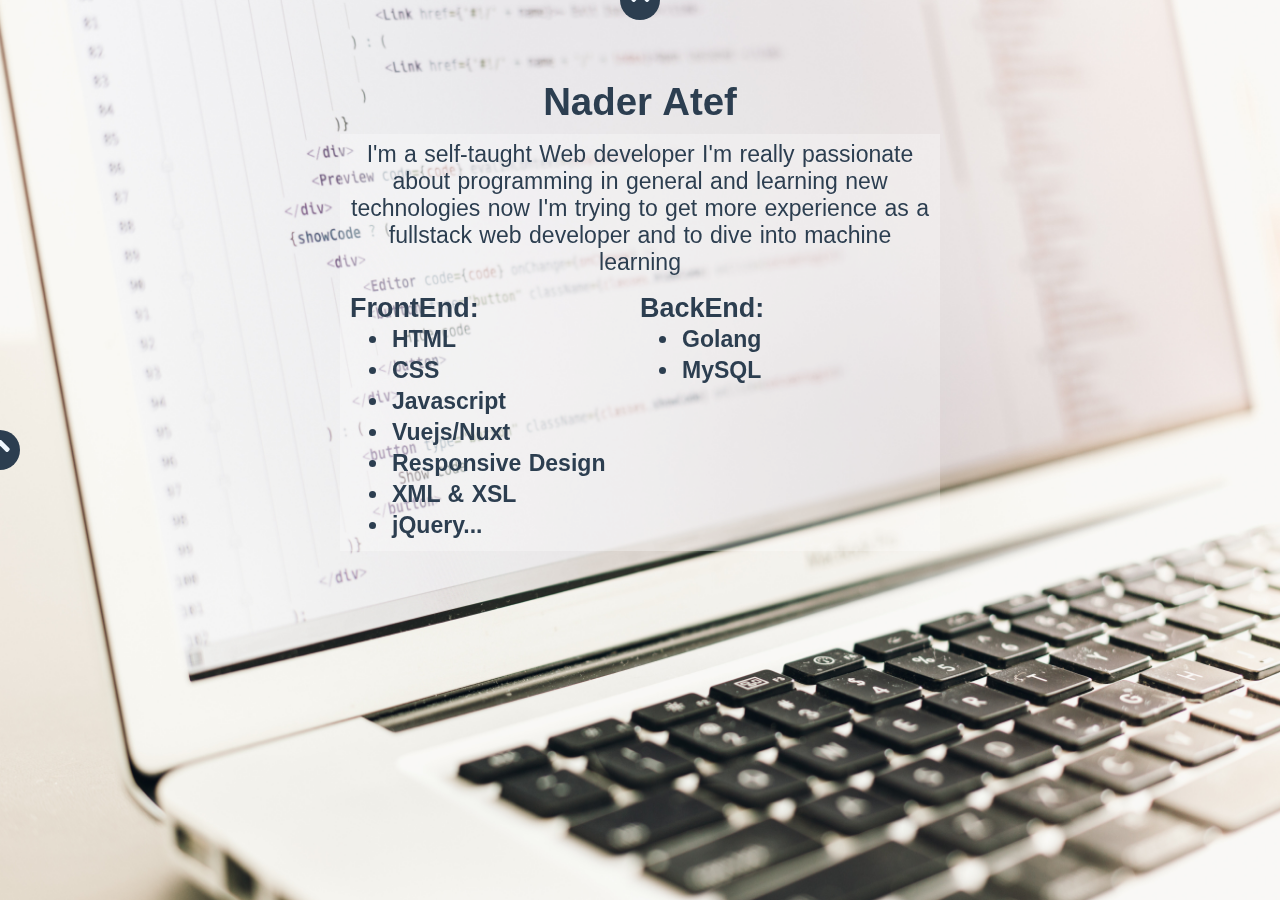
<file: index.html>
<!DOCTYPE html>
<html data-n-head="" data-n-head-ssr>
  <head>
    <meta data-n-head="true" charset="utf-8"><meta data-n-head="true" content="width=device-width,initial-scale=1" name="viewport"><meta data-n-head="true" content="a self-taught web developer Nader Atef" name="description" data-hid="description"><title data-n-head="true">Nader Atef</title><link href="/favicon.ico" rel="icon" data-n-head="true" type="image/x-icon"><link href="https://fonts.googleapis.com/css?family=Roboto+Condensed" rel="stylesheet" data-n-head="true"><link href="/_nuxt/manifest.617185386946ec2f01ec.js" rel="preload" as="script"><link href="/_nuxt/vendor.9e747341a3177b6f28df.js" rel="preload" as="script"><link href="/_nuxt/app.ada50dd9689a1d6cbe4f.js" rel="preload" as="script"><link href="/_nuxt/layouts/default.f9a6cf266a57445269bb.js" rel="preload" as="script"><link href="/_nuxt/pages/index.a92eba3346ada79d7349.js" rel="preload" as="script"><style data-vue-ssr-id="3ab07755:0">/*!
 * Font Awesome Free 5.0.12 by @fontawesome - https://fontawesome.com
 * License - https://fontawesome.com/license (Icons: CC BY 4.0, Fonts: SIL OFL 1.1, Code: MIT License)
 */.svg-inline--fa,svg:not(:root).svg-inline--fa{overflow:visible}.svg-inline--fa{display:inline-block;font-size:inherit;height:1em;vertical-align:-.125em}.svg-inline--fa.fa-lg{vertical-align:-.225em}.svg-inline--fa.fa-w-1{width:.0625em}.svg-inline--fa.fa-w-2{width:.125em}.svg-inline--fa.fa-w-3{width:.1875em}.svg-inline--fa.fa-w-4{width:.25em}.svg-inline--fa.fa-w-5{width:.3125em}.svg-inline--fa.fa-w-6{width:.375em}.svg-inline--fa.fa-w-7{width:.4375em}.svg-inline--fa.fa-w-8{width:.5em}.svg-inline--fa.fa-w-9{width:.5625em}.svg-inline--fa.fa-w-10{width:.625em}.svg-inline--fa.fa-w-11{width:.6875em}.svg-inline--fa.fa-w-12{width:.75em}.svg-inline--fa.fa-w-13{width:.8125em}.svg-inline--fa.fa-w-14{width:.875em}.svg-inline--fa.fa-w-15{width:.9375em}.svg-inline--fa.fa-w-16{width:1em}.svg-inline--fa.fa-w-17{width:1.0625em}.svg-inline--fa.fa-w-18{width:1.125em}.svg-inline--fa.fa-w-19{width:1.1875em}.svg-inline--fa.fa-w-20{width:1.25em}.svg-inline--fa.fa-pull-left{margin-right:.3em;width:auto}.svg-inline--fa.fa-pull-right{margin-left:.3em;width:auto}.svg-inline--fa.fa-border{height:1.5em}.svg-inline--fa.fa-li{width:2em}.svg-inline--fa.fa-fw{width:1.25em}.fa-layers svg.svg-inline--fa{bottom:0;left:0;margin:auto;position:absolute;right:0;top:0}.fa-layers{display:inline-block;height:1em;position:relative;text-align:center;vertical-align:-.125em;width:1em}.fa-layers svg.svg-inline--fa{-webkit-transform-origin:center center;transform-origin:center center}.fa-layers-counter,.fa-layers-text{display:inline-block;position:absolute;text-align:center}.fa-layers-text{left:50%;top:50%;-webkit-transform:translate(-50%,-50%);transform:translate(-50%,-50%);-webkit-transform-origin:center center;transform-origin:center center}.fa-layers-counter{background-color:#ff253a;border-radius:1em;-webkit-box-sizing:border-box;box-sizing:border-box;color:#fff;height:1.5em;line-height:1;max-width:5em;min-width:1.5em;overflow:hidden;padding:.25em;right:0;text-overflow:ellipsis;top:0;-webkit-transform:scale(.25);transform:scale(.25);-webkit-transform-origin:top right;transform-origin:top right}.fa-layers-bottom-right{bottom:0;right:0;top:auto;-webkit-transform:scale(.25);transform:scale(.25);-webkit-transform-origin:bottom right;transform-origin:bottom right}.fa-layers-bottom-left{bottom:0;left:0;right:auto;top:auto;-webkit-transform:scale(.25);transform:scale(.25);-webkit-transform-origin:bottom left;transform-origin:bottom left}.fa-layers-top-right{right:0;top:0;-webkit-transform:scale(.25);transform:scale(.25);-webkit-transform-origin:top right;transform-origin:top right}.fa-layers-top-left{left:0;right:auto;top:0;-webkit-transform:scale(.25);transform:scale(.25);-webkit-transform-origin:top left;transform-origin:top left}.fa-lg{font-size:1.33333em;line-height:.75em;vertical-align:-.0667em}.fa-xs{font-size:.75em}.fa-sm{font-size:.875em}.fa-1x{font-size:1em}.fa-2x{font-size:2em}.fa-3x{font-size:3em}.fa-4x{font-size:4em}.fa-5x{font-size:5em}.fa-6x{font-size:6em}.fa-7x{font-size:7em}.fa-8x{font-size:8em}.fa-9x{font-size:9em}.fa-10x{font-size:10em}.fa-fw{text-align:center;width:1.25em}.fa-ul{list-style-type:none;margin-left:2.5em;padding-left:0}.fa-ul>li{position:relative}.fa-li{left:-2em;position:absolute;text-align:center;width:2em;line-height:inherit}.fa-border{border:.08em solid #eee;border-radius:.1em;padding:.2em .25em .15em}.fa-pull-left{float:left}.fa-pull-right{float:right}.fa.fa-pull-left,.fab.fa-pull-left,.fal.fa-pull-left,.far.fa-pull-left,.fas.fa-pull-left{margin-right:.3em}.fa.fa-pull-right,.fab.fa-pull-right,.fal.fa-pull-right,.far.fa-pull-right,.fas.fa-pull-right{margin-left:.3em}.fa-spin{-webkit-animation:fa-spin 2s infinite linear;animation:fa-spin 2s infinite linear}.fa-pulse{-webkit-animation:fa-spin 1s infinite steps(8);animation:fa-spin 1s infinite steps(8)}@-webkit-keyframes fa-spin{0%{-webkit-transform:rotate(0);transform:rotate(0)}to{-webkit-transform:rotate(1turn);transform:rotate(1turn)}}@keyframes fa-spin{0%{-webkit-transform:rotate(0);transform:rotate(0)}to{-webkit-transform:rotate(1turn);transform:rotate(1turn)}}.fa-rotate-90{-webkit-transform:rotate(90deg);transform:rotate(90deg)}.fa-rotate-180{-webkit-transform:rotate(180deg);transform:rotate(180deg)}.fa-rotate-270{-webkit-transform:rotate(270deg);transform:rotate(270deg)}.fa-flip-horizontal{-webkit-transform:scaleX(-1);transform:scaleX(-1)}.fa-flip-vertical{-webkit-transform:scaleY(-1);transform:scaleY(-1)}.fa-flip-horizontal.fa-flip-vertical{-webkit-transform:scale(-1);transform:scale(-1)}:root .fa-flip-horizontal,:root .fa-flip-vertical,:root .fa-rotate-180,:root .fa-rotate-270,:root .fa-rotate-90{-webkit-filter:none;filter:none}.fa-stack{display:inline-block;height:2em;position:relative;width:2em}.fa-stack-1x,.fa-stack-2x{bottom:0;left:0;margin:auto;position:absolute;right:0;top:0}.svg-inline--fa.fa-stack-1x{height:1em;width:1em}.svg-inline--fa.fa-stack-2x{height:2em;width:2em}.fa-inverse{color:#fff}.sr-only{border:0;clip:rect(0,0,0,0);height:1px;margin:-1px;overflow:hidden;padding:0;position:absolute;width:1px}.sr-only-focusable:active,.sr-only-focusable:focus{clip:auto;height:auto;margin:0;overflow:visible;position:static;width:auto}</style><style data-vue-ssr-id="dd4da1c8:0">.nuxt-progress{position:fixed;top:0;left:0;right:0;height:2px;width:0;-webkit-transition:width .2s,opacity .4s;transition:width .2s,opacity .4s;opacity:1;background-color:#efc14e;z-index:999999}</style><style data-vue-ssr-id="20712f8a:0">html{font-family:Source Sans Pro,-apple-system,BlinkMacSystemFont,Segoe UI,Roboto,Helvetica Neue,Arial,sans-serif;font-size:16px;word-spacing:1px;-ms-text-size-adjust:100%;-webkit-text-size-adjust:100%;-moz-osx-font-smoothing:grayscale;-webkit-font-smoothing:antialiased}*,:after,:before,html{-webkit-box-sizing:border-box;box-sizing:border-box}*,:after,:before{margin:0}.button--green{display:inline-block;border-radius:4px;border:1px solid #3b8070;color:#3b8070;text-decoration:none;padding:10px 30px}.button--green:hover{color:#fff;background-color:#3b8070}.button--grey{display:inline-block;border-radius:4px;border:1px solid #35495e;color:#35495e;text-decoration:none;padding:10px 30px;margin-left:15px}.button--grey:hover{color:#fff;background-color:#35495e}</style><style data-vue-ssr-id="66b07932:0">#app{font-family:Ubuntu Condensed,Avenir,Helvetica,Arial,sans-serif;-webkit-font-smoothing:antialiased;-moz-osx-font-smoothing:grayscale;text-align:center;color:#2c3e50;margin-top:60px;font-size:larger}p{padding:2px}a{color:#000;font-weight:bolder}#container{display:none;opacity:0;-webkit-transition:all .3s;transition:all .3s;position:fixed;left:0;top:0;height:100%;width:100%;z-index:4;background:rgba(0,0,0,.4)}.rotated{transform:rotate(180deg);-webkit-transform:rotate(180deg);-o-transform:rotate(180deg);-ms-transform:rotate(180deg);-moz-transform:rotate(180deg)}.pull-btn{height:40px;width:40px;font-size:30px!important;vertical-align:middle;font-size:16px;cursor:pointer;border-radius:50%;color:#f0f8ff;background:#2c3e50;-webkit-transition:.5s;transition:.5s;text-align:center}#loading{display:none;position:fixed;top:0;left:0;z-index:12;width:100%;height:100%;background:#3d3d3d;opacity:.6}.circle{height:100px;width:100px;z-index:10;position:absolute;top:calc(50% - 50px);left:calc(50% - 50px);opacity:1;border-radius:50%;border-top:10px solid #000;border-left:10px solid #c53f55;border-bottom:10px solid #fff;border-right:none;-webkit-animation:.4s rotate infinite ease-in-out;animation:.4s rotate infinite ease-in-out}@-webkit-keyframes rotate{0%{-webkit-transform:rotate(0);transform:rotate(0)}50%{-webkit-transform:rotate(160deg);transform:rotate(160deg)}to{-webkit-transform:rotate(1turn);transform:rotate(1turn)}}@keyframes rotate{0%{-webkit-transform:rotate(0);transform:rotate(0)}50%{-webkit-transform:rotate(160deg);transform:rotate(160deg)}to{-webkit-transform:rotate(1turn);transform:rotate(1turn)}}.pull-btn:active,.pull-btn:hover{-webkit-box-shadow:0 0 6px #000,0 0 6px #000,0 0 6px #000,0 0 6px #000;box-shadow:0 0 6px #000,0 0 6px #000,0 0 6px #000,0 0 6px #000}.pull-btn span{-webkit-transition:.3s;transition:.3s;vertical-align:middle}button{display:inline-block;font-weight:400;text-align:center;white-space:nowrap;vertical-align:middle;-webkit-user-select:none;-moz-user-select:none;-ms-user-select:none;user-select:none;border:1px solid transparent;padding:6px 12px;padding:.375rem .75rem;font-size:16px;font-size:1rem;line-height:1.5;border-radius:.25rem;-webkit-transition:color .3s ease-in-out,background-color .15s ease-in-out,border-color .15s ease-in-out,-webkit-box-shadow .3s ease-in-out;transition:color .3s ease-in-out,background-color .15s ease-in-out,border-color .15s ease-in-out,-webkit-box-shadow .3s ease-in-out;transition:color .3s ease-in-out,background-color .15s ease-in-out,border-color .15s ease-in-out,box-shadow .3s ease-in-out;transition:color .3s ease-in-out,background-color .15s ease-in-out,border-color .15s ease-in-out,box-shadow .3s ease-in-out,-webkit-box-shadow .3s ease-in-out;cursor:pointer;outline:0}button:active{-webkit-box-shadow:0 0 3px #64fac8!important;box-shadow:0 0 3px #64fac8!important}</style><style data-vue-ssr-id="40b085b8:0">#top-panel[data-v-d8277696]{position:fixed;top:-100%;width:100%;z-index:6;left:0;height:100%;-webkit-transition:.5s;transition:.5s;background:#c53f55}#response[data-v-d8277696]{display:none;background:#add8e6;opacity:.7;text-align:center!important;color:#000;border-radius:12px;padding-top:5px}.red-resp[data-v-d8277696]{background:red;display:block!important}.light-resp[data-v-d8277696]{background:#add8e6;display:block!important}@media screen and (min-width:1000px){#top-panel[data-v-d8277696]{position:fixed;top:-100%;left:10%;border-bottom-left-radius:20px;border-bottom-right-radius:20px;max-width:80%;height:100%;-webkit-transition:.5s;transition:.5s;background:#c53f55}}@media screen and (max-height:600px){.contact-form[data-v-d8277696]{margin-top:3%!important}}.pull-down-btn[data-v-d8277696]{margin:0 auto;-webkit-transition:.4s;transition:.4s;position:absolute;bottom:-20px;left:calc(50% - 20px);-webkit-animation:2s scaledown-data-v-d8277696 infinite ease-in-out;animation:2s scaledown-data-v-d8277696 infinite ease-in-out}@-webkit-keyframes scaledown-data-v-d8277696{0%{-webkit-transform:rotate(180deg) scale(1);transform:rotate(180deg) scale(1)}50%{-webkit-transform:rotate(180deg) scale(1.6);transform:rotate(180deg) scale(1.6)}to{-webkit-transform:rotate(180deg);transform:rotate(180deg) scale(1)}}@keyframes scaledown-data-v-d8277696{0%{-webkit-transform:rotate(180deg) scale(1);transform:rotate(180deg) scale(1)}50%{-webkit-transform:rotate(180deg) scale(1.6);transform:rotate(180deg) scale(1.6)}to{-webkit-transform:rotate(180deg);transform:rotate(180deg) scale(1)}}@-webkit-keyframes scaleup-data-v-d8277696{0%{-webkit-transform:rotate(0) scale(1);transform:rotate(0) scale(1)}50%{-webkit-transform:rotate(0) scale(1.6);transform:rotate(0) scale(1.6)}to{-webkit-transform:rotate(0);transform:rotate(0) scale(1)}}@keyframes scaleup-data-v-d8277696{0%{-webkit-transform:rotate(0) scale(1);transform:rotate(0) scale(1)}50%{-webkit-transform:rotate(0) scale(1.6);transform:rotate(0) scale(1.6)}to{-webkit-transform:rotate(0);transform:rotate(0) scale(1)}}.expanded .pull-down-btn[data-v-d8277696]{-webkit-animation:2s scaleup-data-v-d8277696 infinite ease-in-out!important;animation:2s scaleup-data-v-d8277696 infinite ease-in-out!important}.expanded[data-v-d8277696]{top:0!important}.contact-form[data-v-d8277696]{text-align:center;max-width:350px;margin:0 auto;margin-top:15%;background:#f0f8ff;padding:10px;border-radius:12px;font-size:18px}.contact-form div[data-v-d8277696]{margin:0 auto;padding-bottom:10px;margin-bottom:10px;text-align:left}.contact-form div label[data-v-d8277696]{display:block;float:left;width:100px;padding-top:5px}.send-btn[data-v-d8277696],textarea[data-v-d8277696]{width:100%;margin-bottom:10px}textarea[data-v-d8277696]{height:100px;resize:none}input[type=email][data-v-d8277696],input[type=text][data-v-d8277696],textarea[data-v-d8277696]{font-size:16px;padding:5px;outline:0;border:2px solid #ccc}input[data-v-d8277696]:focus,textarea[data-v-d8277696]:focus{border:2px solid #d3d3d3;-webkit-box-shadow:0 0 5px #51cbee;box-shadow:0 0 5px #51cbee}</style><style data-vue-ssr-id="1a464b8e:0">.background-img[data-v-6366ab1a]{position:fixed;top:0;left:0;height:100%;z-index:-5;width:100%}.home[data-v-6366ab1a]{padding:20px}.sub-bio[data-v-6366ab1a]{padding:5px;text-align:center;font-size:larger;font-weight:medium}.skills-cont[data-v-6366ab1a],.sub-bio[data-v-6366ab1a]{margin:0 auto;max-width:600px;background:#fff;background:hsla(0,0%,100%,.3)}.skills-cont[data-v-6366ab1a]{display:flow-root;width:100%;padding:10px;-webkit-box-sizing:border-box;box-sizing:border-box}@media screen and (max-width:600px){.skills-cont[data-v-6366ab1a]{width:100%;max-width:none}}.skills-cont div[data-v-6366ab1a]{float:left;text-align:left;display:inherit;width:50%;font-size:larger;font-weight:bolder;-webkit-box-sizing:border-box;box-sizing:border-box}h1[data-v-6366ab1a]{margin-bottom:10px}</style><style data-vue-ssr-id="24800261:0">#rightpanel[data-v-3b05c69d]{position:fixed;left:-100%;top:0;width:100%;height:100%;z-index:3;-webkit-transition:.5s;transition:.5s;font-weight:bolder}.wrapper[data-v-3b05c69d]{padding:20px;display:flow-root;width:100%;height:100%;overflow-y:auto}.pull-right-btn[data-v-3b05c69d]{position:absolute;top:calc(50% - 20px);right:-20px;-webkit-animation:2s scaleright-data-v-3b05c69d infinite ease-in-out;animation:2s scaleright-data-v-3b05c69d infinite ease-in-out}@-webkit-keyframes scaleright-data-v-3b05c69d{0%{-webkit-transform:rotate(90deg) scale(1);transform:rotate(90deg) scale(1)}50%{-webkit-transform:rotate(90deg) scale(1.6);transform:rotate(90deg) scale(1.6)}to{-webkit-transform:rotate(90deg) scale(1);transform:rotate(90deg) scale(1)}}@keyframes scaleright-data-v-3b05c69d{0%{-webkit-transform:rotate(90deg) scale(1);transform:rotate(90deg) scale(1)}50%{-webkit-transform:rotate(90deg) scale(1.6);transform:rotate(90deg) scale(1.6)}to{-webkit-transform:rotate(90deg) scale(1);transform:rotate(90deg) scale(1)}}@-webkit-keyframes scaleleft-data-v-3b05c69d{0%{-webkit-transform:rotate(270deg) scale(1);transform:rotate(270deg) scale(1)}50%{-webkit-transform:rotate(270deg) scale(1.6);transform:rotate(270deg) scale(1.6)}to{-webkit-transform:rotate(270deg) scale(1);transform:rotate(270deg) scale(1)}}@keyframes scaleleft-data-v-3b05c69d{0%{-webkit-transform:rotate(270deg) scale(1);transform:rotate(270deg) scale(1)}50%{-webkit-transform:rotate(270deg) scale(1.6);transform:rotate(270deg) scale(1.6)}to{-webkit-transform:rotate(270deg) scale(1);transform:rotate(270deg) scale(1)}}.expanded .pull-right-btn[data-v-3b05c69d]{-webkit-animation:2s scaleleft-data-v-3b05c69d infinite ease-in-out!important;animation:2s scaleleft-data-v-3b05c69d infinite ease-in-out!important}.icon[data-v-3b05c69d]{max-width:60px!important;margin-right:10px}.expanded[data-v-3b05c69d]{position:fixed;left:0!important;background:rgba(0,218,255,.45098)}.wrapper .box div[data-v-3b05c69d]{padding-top:2%;width:100%}.table[data-v-3b05c69d]{display:table;width:100%;height:100%}.table-cell[data-v-3b05c69d]{display:table-cell;vertical-align:middle}.wrapper .box img[data-v-3b05c69d]{max-width:60%}.wrapper .box[data-v-3b05c69d]{float:left;width:48%;display:block;padding:20px;background-color:hsla(0,0%,100%,.9);-webkit-backface-visibility:.3;backface-visibility:.3;min-height:48%;margin:5px;text-align:center}@media screen and (max-width:600px){.wrapper .box[data-v-3b05c69d]{width:100%;padding:5px;margin:0 auto;margin-bottom:10px}}</style>
  </head>
  <body data-n-head="">
    <div id="__nuxt" data-server-rendered="true"><div class="nuxt-progress" style="width:0%;height:2px;background-color:#3b8070;opacity:0"></div><div id="__layout"><div><div id="app"><div id="top-panel" data-v-d8277696><div class="pull-btn pull-down-btn rotate" href="#" id="pull-down-btn" data-v-d8277696><svg aria-hidden="true" class="svg-inline--fa fa-angle-up fa-w-10" data-icon="angle-up" data-prefix="fas" data-v-d8277696 data-v-d8277696 role="img" viewBox="0 0 320 512" xmlns="http://www.w3.org/2000/svg"><path d="M177 159.7l136 136c9.4 9.4 9.4 24.6 0 33.9l-22.6 22.6c-9.4 9.4-24.6 9.4-33.9 0L160 255.9l-96.4 96.4c-9.4 9.4-24.6 9.4-33.9 0L7 329.7c-9.4-9.4-9.4-24.6 0-33.9l136-136c9.4-9.5 24.6-9.5 34-.1z" data-v-d8277696 data-v-d8277696 fill="currentColor"></path></svg></div><form class="contact-form" data-v-d8277696><div data-v-d8277696><h2 data-v-d8277696>Contact Me</h2></div><div data-v-d8277696><label data-v-d8277696 for="con-name">Full name</label><input data-v-d8277696 id="con-name" name="con-name"></div><div data-v-d8277696><label data-v-d8277696 for="con-email">Email</label><input data-v-d8277696 id="con-email" name="con-email" type="email"></div><textarea data-v-d8277696 placeholder="Your Message"></textarea><div id="response" data-v-d8277696><p data-v-d8277696></div><button class="send-btn" data-v-d8277696>Send</button><p data-v-d8277696>My Email address is nader_atef80@outlook.com</form></div><div class="home" data-v-6366ab1a><img src="/_nuxt/img/white-background.f32cf78.jpg" class="background-img" data-v-6366ab1a><h1 data-v-6366ab1a>Nader Atef</h1><div class="bio" data-v-6366ab1a><div class="sub-bio" data-v-6366ab1a><p data-v-6366ab1a>
				I'm a self-taught Web developer
				I'm really passionate about programming in general and learning new technologies
				now I'm trying to get more experience as a fullstack web developer and to dive into machine learning 
			</div></div><div class="skills-cont" data-v-6366ab1a><div class="frontend" data-v-6366ab1a><h3 data-v-6366ab1a>FrontEnd:</h3><ul data-v-6366ab1a><li data-v-6366ab1a><p data-v-6366ab1a>HTML<li data-v-6366ab1a><p data-v-6366ab1a>CSS<li data-v-6366ab1a><p data-v-6366ab1a>Javascript<li data-v-6366ab1a><p data-v-6366ab1a>Vuejs/Nuxt<li data-v-6366ab1a><p data-v-6366ab1a>Responsive Design<li data-v-6366ab1a><p data-v-6366ab1a>XML & XSL<li data-v-6366ab1a><p data-v-6366ab1a>jQuery...</ul></div><div class="backend" data-v-6366ab1a><h3 data-v-6366ab1a>BackEnd:</h3><ul data-v-6366ab1a><li data-v-6366ab1a><p data-v-6366ab1a>Golang<li data-v-6366ab1a><p data-v-6366ab1a>MySQL</ul></div></div></div><div data-v-3b05c69d id="rightpanel"><div class="pull-btn pull-right-btn" data-v-3b05c69d href="#" id="pull-right-btn"><svg aria-hidden="true" class="svg-inline--fa fa-angle-up fa-w-10" data-icon="angle-up" data-prefix="fas" data-v-3b05c69d data-v-3b05c69d role="img" viewBox="0 0 320 512" xmlns="http://www.w3.org/2000/svg"><path d="M177 159.7l136 136c9.4 9.4 9.4 24.6 0 33.9l-22.6 22.6c-9.4 9.4-24.6 9.4-33.9 0L160 255.9l-96.4 96.4c-9.4 9.4-24.6 9.4-33.9 0L7 329.7c-9.4-9.4-9.4-24.6 0-33.9l136-136c9.4-9.5 24.6-9.5 34-.1z" data-v-3b05c69d data-v-3b05c69d fill="currentColor"></path></svg></div><div class="wrapper" data-v-3b05c69d><div class="box" data-v-3b05c69d><div class="table" data-v-3b05c69d><div class="table-cell" data-v-3b05c69d><p data-v-3b05c69d>worked on the front end of two connected websites with another main web developer(it was his idea) and I built alot of the design, doing so I had to deal with bootstrap/mdbootstrap and of course HTML/CSS & javascript <p data-v-3b05c69d><a data-v-3b05c69d href="http://advancedentity.com" target="_new">Advanced Entity</a><p data-v-3b05c69d><a data-v-3b05c69d href="http://riftgen.com" target="_new">Riftgen</a></div></div></div><div class="box" data-v-3b05c69d><div class="table" data-v-3b05c69d><div class="table-cell" data-v-3b05c69d><p data-v-3b05c69d>built a url shortener with golang and mysql</p><a data-v-3b05c69d href="http://gosho.herokuapp.com" target="_new"><img src="/_nuxt/img/scaledlogo.95f7db4.png" data-v-3b05c69d></a></div></div></div><div class="box" data-v-3b05c69d><div class="table" data-v-3b05c69d><div class="table-cell" data-v-3b05c69d><p data-v-3b05c69d><a data-v-3b05c69d href="http://freecodecamp.org/naderjs" target="_new">FCC profile</a><p data-v-3b05c69d>finished the freecodecamp front end program and made some small projects for it, and this tic tac toe is one of them I developed it to be undefeatable<p data-v-3b05c69d><a data-v-3b05c69d href="https://naderjs.lib.id/ticvue@dev/#/" target="_new">Tic tac toe</a></div></div></div><div class="box" data-v-3b05c69d><div class="table" data-v-3b05c69d><div class="table-cell" data-v-3b05c69d><p data-v-3b05c69d>you can find more about me on<p data-v-3b05c69d><a data-v-3b05c69d href="https://drive.google.com/open?id=12_6Wo3znBqPQYRYAa1tpB1a5Pq8pm8IT" target="_new">My Resume PDF</a><p data-v-3b05c69d>or</p><a data-v-3b05c69d href="https://github.com/NaderJS" target="_new"><img src="/_nuxt/img/github.574a47f.png" class="icon" data-v-3b05c69d></a><a data-v-3b05c69d href="https://www.linkedin.com/in/nader-atef-6806b2139/" target="_new"><img src="/_nuxt/img/linkedin.15cacc5.png" class="icon" data-v-3b05c69d></a><a data-v-3b05c69d href="https://www.facebook.com/profile.php?id=100008930282377" target="_new"><img src="/_nuxt/img/facebook.edd1b4e.png" class="icon" data-v-3b05c69d></a></div></div></div></div></div><div id="container"></div><div id="loading"><div class="circle"></div></div></div></div></div></div><script type="text/javascript">window.__NUXT__={layout:"default",data:[{}],error:null,serverRendered:!0}</script><script defer src="/_nuxt/manifest.617185386946ec2f01ec.js"></script><script defer src="/_nuxt/layouts/default.f9a6cf266a57445269bb.js"></script><script defer src="/_nuxt/pages/index.a92eba3346ada79d7349.js"></script><script defer src="/_nuxt/vendor.9e747341a3177b6f28df.js"></script><script defer src="/_nuxt/app.ada50dd9689a1d6cbe4f.js"></script>
</file>
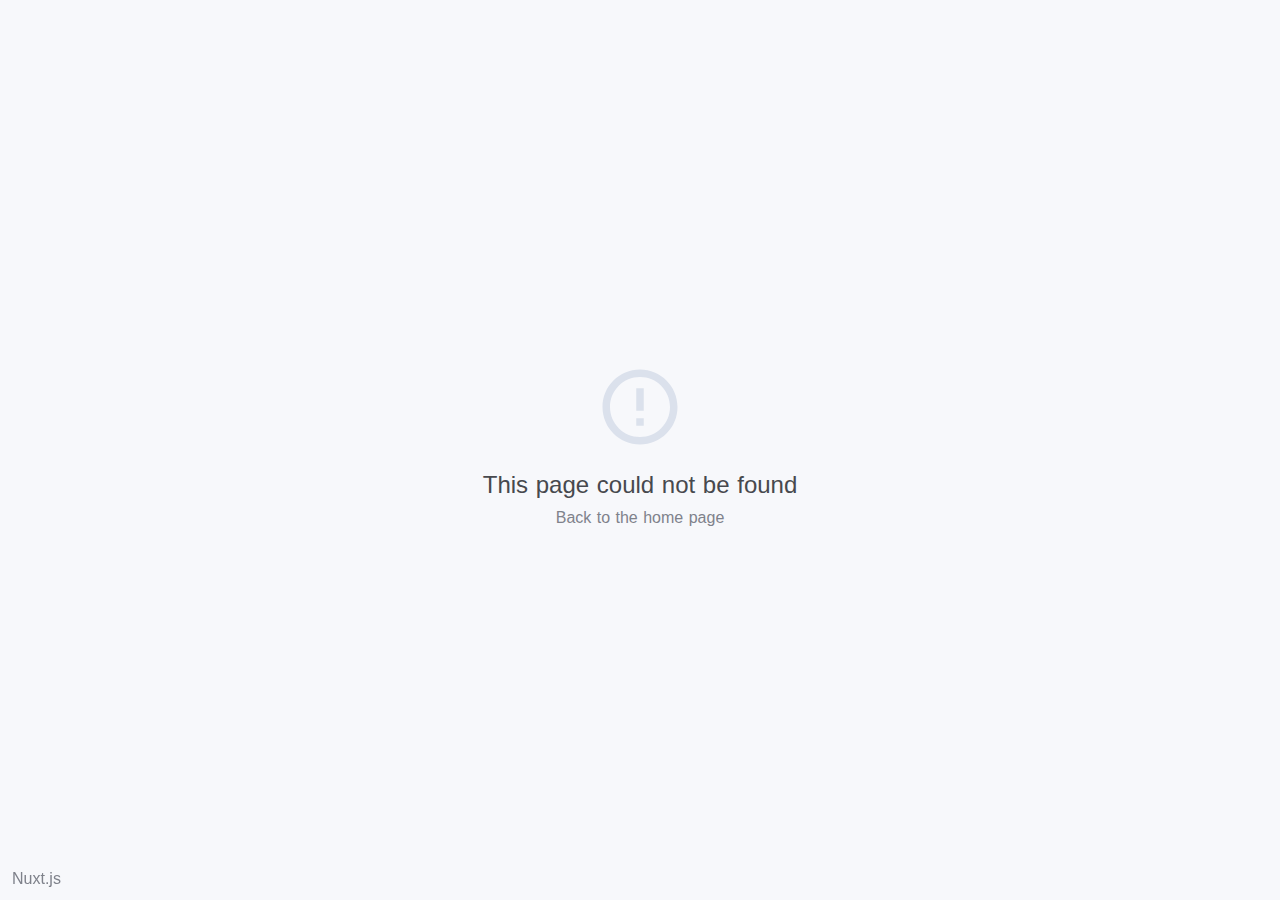
<file: 200.html>
<!DOCTYPE html>
<html data-n-head="">
  <head>
    <meta data-n-head="true" charset="utf-8"/><meta data-n-head="true" name="viewport" content="width=device-width, initial-scale=1"/><meta data-n-head="true" data-hid="description" name="description" content="a self-taught web developer Nader Atef"/><title data-n-head="true">Nader Atef</title><link data-n-head="true" rel="icon" type="image/x-icon" href="/favicon.ico"/><link data-n-head="true" rel="stylesheet" href="https://fonts.googleapis.com/css?family=Roboto+Condensed"/><link rel="preload" href="/_nuxt/manifest.617185386946ec2f01ec.js" as="script" /><link rel="preload" href="/_nuxt/vendor.9e747341a3177b6f28df.js" as="script" /><link rel="preload" href="/_nuxt/app.ada50dd9689a1d6cbe4f.js" as="script" /><link rel="prefetch" href="/_nuxt/layouts/default.f9a6cf266a57445269bb.js" /><link rel="prefetch" href="/_nuxt/pages/index.a92eba3346ada79d7349.js" />
  </head>
  <body data-n-head="">
    <div id="__nuxt"><style>body, html, #__nuxt {  background-color: white;  width: 100%;  height: 100%;  display: flex;  justify-content: center;  align-items: center;  margin: 0;  padding: 0;}.spinner {  width: 40px;  height: 40px;  margin: 100px auto;  background-color: #dbe1ec;  border-radius: 100%;  -webkit-animation: sk-scaleout 1.0s infinite ease-in-out;  animation: sk-scaleout 1.0s infinite ease-in-out;}@-webkit-keyframes sk-scaleout {  0% { -webkit-transform: scale(0) }  100% {    -webkit-transform: scale(1.0);    opacity: 0;  }}@keyframes sk-scaleout {  0% {    -webkit-transform: scale(0);    transform: scale(0);  } 100% {    -webkit-transform: scale(1.0);    transform: scale(1.0);    opacity: 0;  }}</style><div class="spinner">  <div class="double-bounce1"></div>  <div class="double-bounce2"></div></div><!-- http://tobiasahlin.com/spinkit --></div>
  <script type="text/javascript" src="/_nuxt/manifest.617185386946ec2f01ec.js"></script><script type="text/javascript" src="/_nuxt/vendor.9e747341a3177b6f28df.js"></script><script type="text/javascript" src="/_nuxt/app.ada50dd9689a1d6cbe4f.js"></script></body>
</html>
</file>
